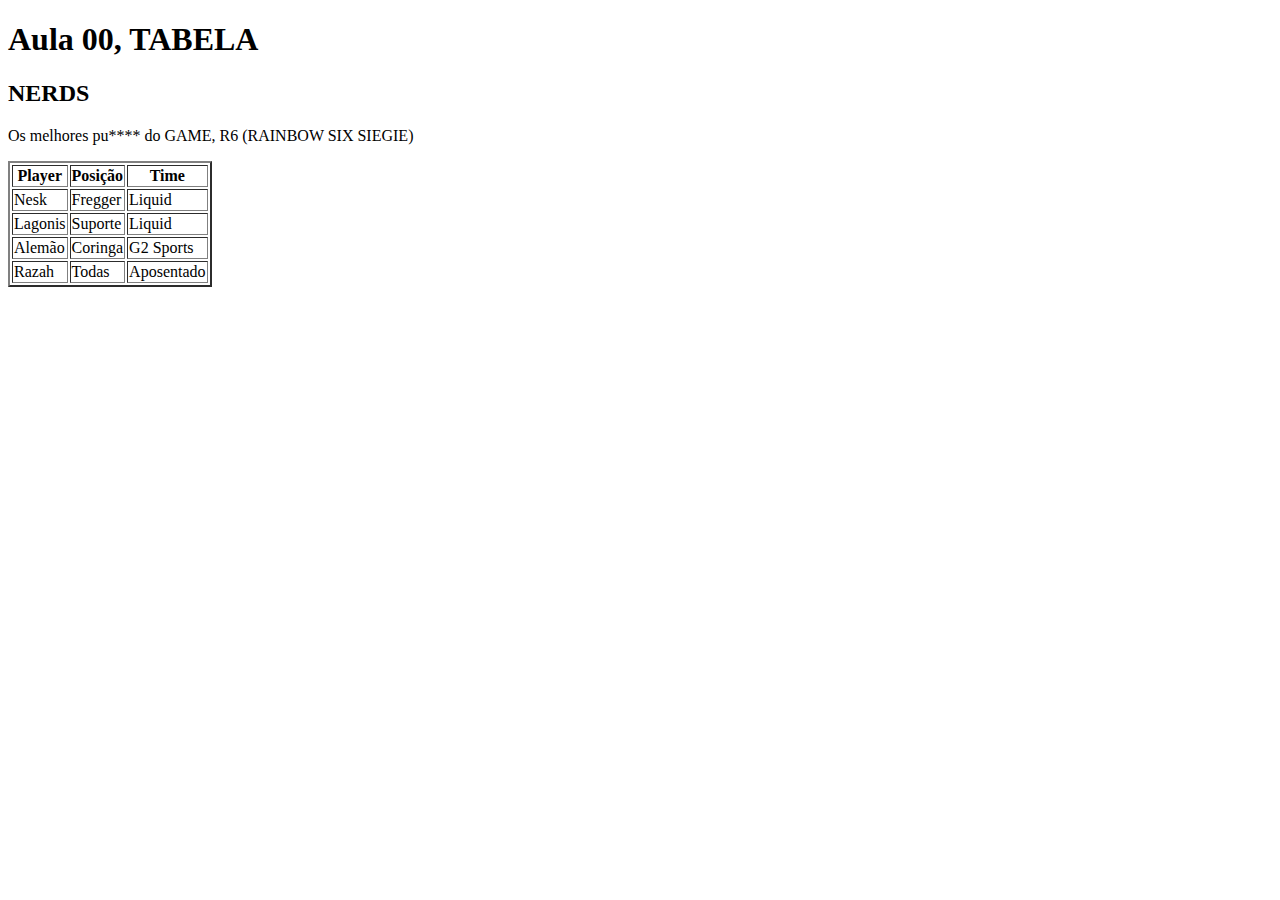
<file: Untitled-1.html>
<!DOCTYPE html>
<html>

<head>
    <title>TABELA AULA-NSEI</title>
</head>

<body>
    <h1>Aula 00, TABELA</h1>

    <h2>NERDS</h2>
    <P>Os melhores pu**** do GAME, R6 (RAINBOW SIX SIEGIE)</P>
<table border="2" cellpading="4">
  <tr>






    
    <th>Player</th>
    <th>Posição</th>
    <th>Time</th>
  </tr>
  <tr>
    <td>Nesk</td>
    <td>Fregger</td>
    <td>Liquid</td>
  </tr>
  <tr>
    <td>Lagonis</td>
    <td>Suporte</td>
    <td>Liquid</td>
  </tr>
<tr>
    <td>Alemão</td>
    <td>Coringa</td>
    <td>G2 Sports</td>
</tr>
<tr>
    <td>Razah</td>
    <td>Todas</td>
    <td>Aposentado</td>
</tr>
</table>

<cheader> 
</cheader>

</html>
</file>
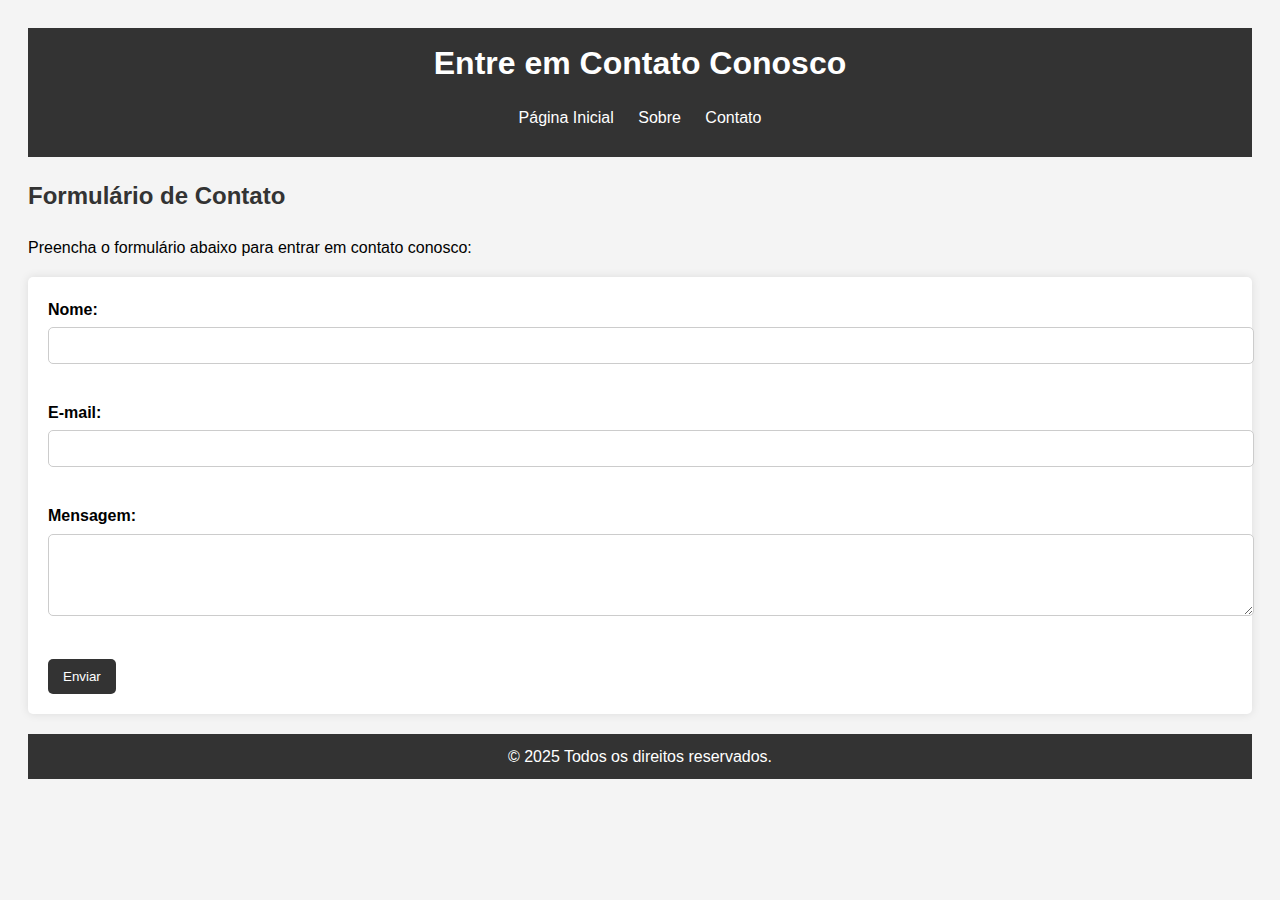
<file: aula001/indexxx.html>
<!DOCTYPE html>
<html lang="pt-br">
<head>
    <meta charset="UTF-8">
    <meta name="viewport" content="width=device-width, initial-scale=1.0">
    <title>Contato</title>
    <link rel="stylesheet" href="style.css">
</head>
<body>
    <header>
        <h1>Entre em Contato Conosco</h1>
        <nav>
            <ul>
                <li><a href="index.html">Página Inicial</a></li>
                <li><a href="sobre.html">Sobre</a></li>
                <li><a href="contato.html">Contato</a></li>
            </ul>
        </nav>
    </header>

    <section>
        <article>
            <h2>Formulário de Contato</h2>
            <p>Preencha o formulário abaixo para entrar em contato conosco:</p>
            <form action="#" method="POST">
                <label for="nome">Nome:</label>
                <input type="text" id="nome" name="nome" required><br><br>
                <label for="email">E-mail:</label>
                <input type="email" id="email" name="email" required><br><br>
                <label for="mensagem">Mensagem:</label><br>
                <textarea id="mensagem" name="mensagem" rows="4" required></textarea><br><br>
                <input type="submit" value="Enviar">
            </form>
        </article>
    </section>

    <footer>
        <p>&copy; 2025 Todos os direitos reservados.</p>
    </footer>
</body>
</html>
</file>
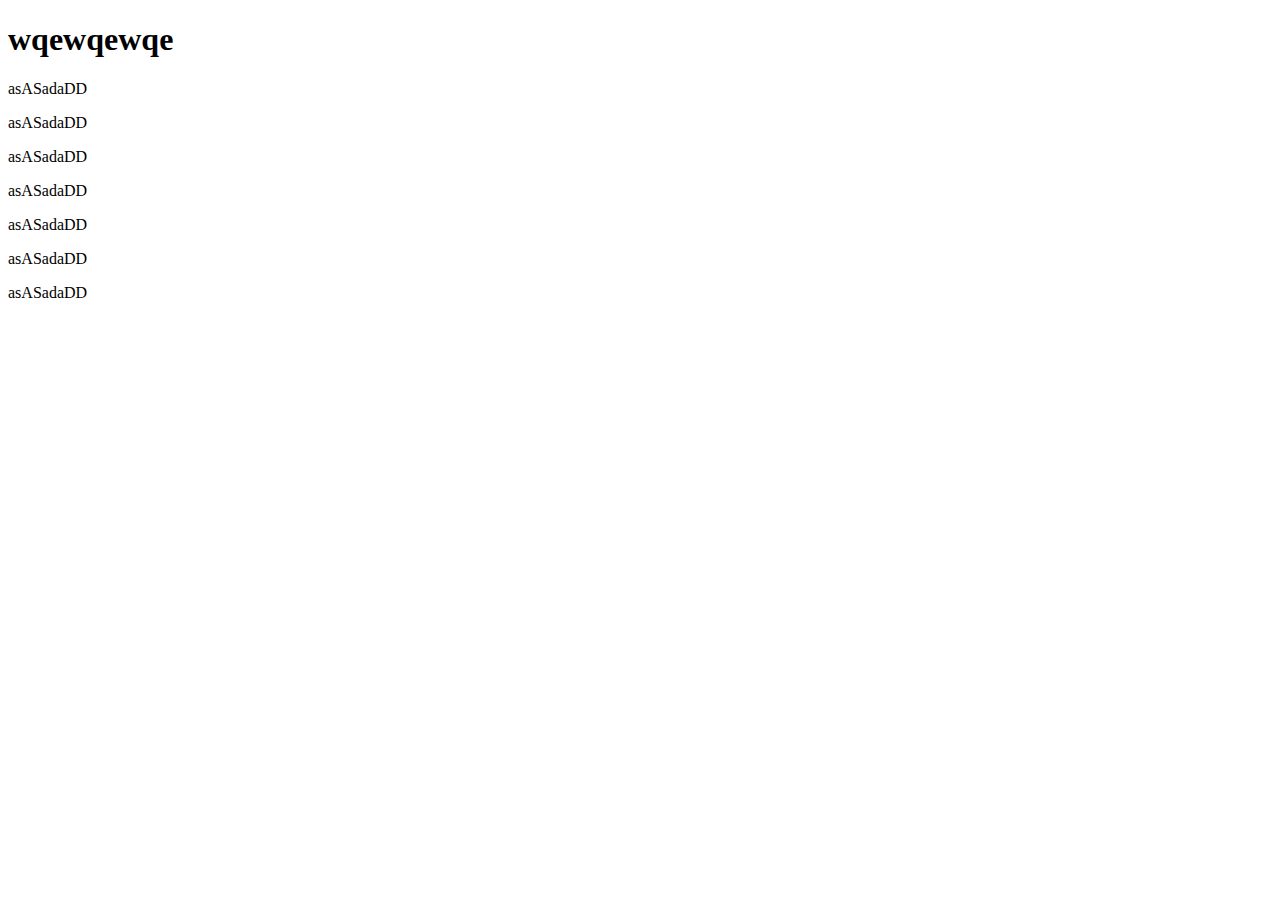
<file: aula001/qql.html>
<!DOCTYPE html>
<html lang="en">
<head>
    <meta charset="UTF-8">
    <meta name="viewport" content="width=device-width, initial-scale=1.0">
    <title>Document</title>
</head>
<body>
    <h1>wqewqewqe</h1>
    <p>asASadaDD</p>

    <p>asASadaDD</p><p>asASadaDD</p><p>asASadaDD</p><p>asASadaDD</p><p>asASadaDD</p><p>asASadaDD</p>
</body>
</html>
</file>
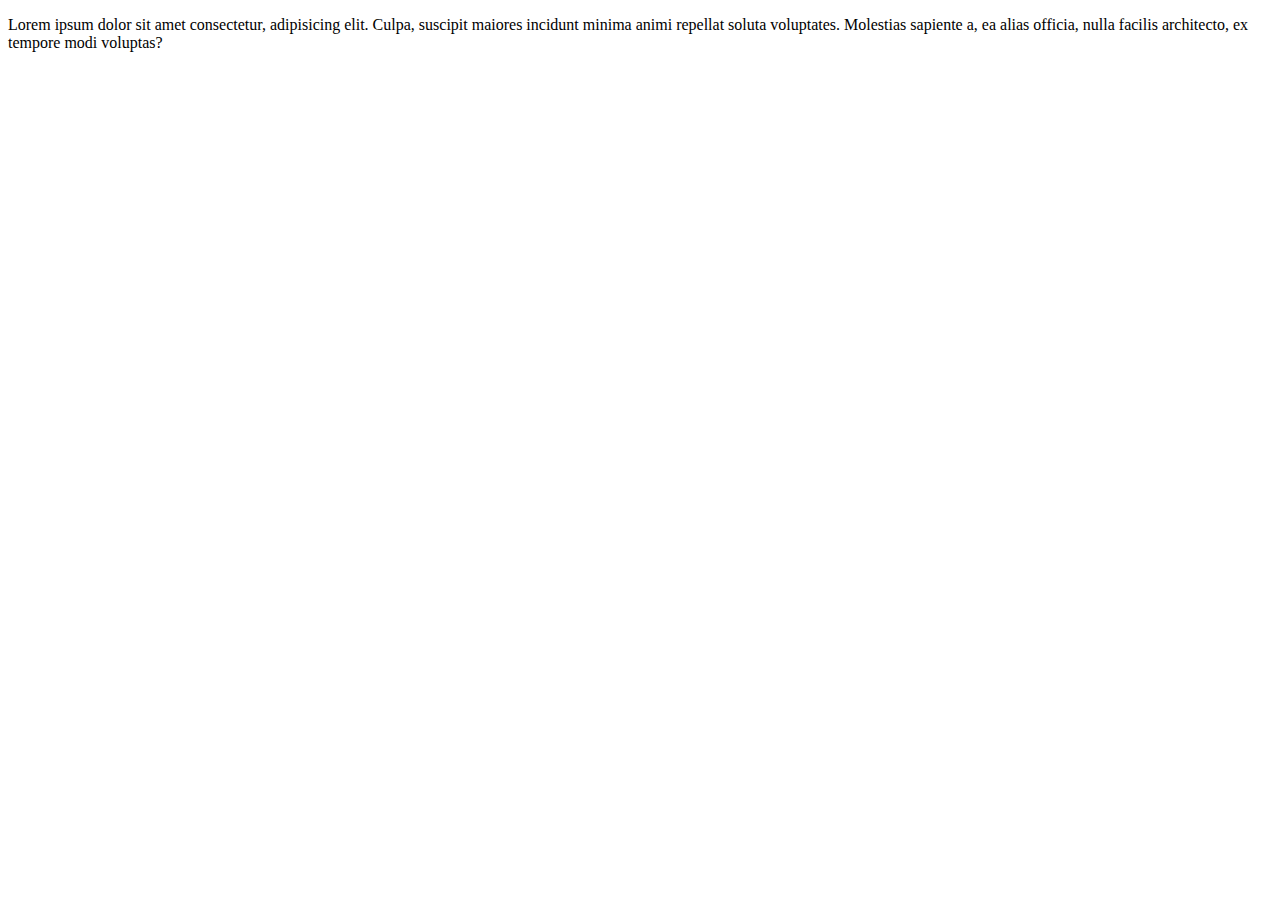
<file: aula001/sobre.html>
<!DOCTYPE html>
<html lang="en">
<head>
    <meta charset="UTF-8">
    <meta name="viewport" content="width=device-width, initial-scale=1.0">
    <title>Document</title>
</head>
<body>
    <p>Lorem ipsum dolor sit amet consectetur, adipisicing elit. Culpa, suscipit maiores incidunt minima animi repellat soluta voluptates. Molestias sapiente a, ea alias officia, nulla facilis architecto, ex tempore modi voluptas?</p>
</body>
</html>
</file>
<file: aula001/style.css>
#homepage
    /* Reset de estilos */
* {
    margin: 0;
    padding: 0;
    box-sizing: border-box;
}

body {
    font-family: Arial, sans-serif;
    line-height: 1.6;
    background-color: #f4f4f4;
    padding: 20px;
}

header {
    background-color: #333;
    color: white;
    padding: 10px 0;
    text-align: center;
}

header h1 {
    margin: 0;
}

nav ul {
    list-style-type: none;
    padding: 0;
}

nav ul li {
    display: inline;
    margin: 0 10px;
}

nav ul li a {
    color: white;
    text-decoration: none;
}

section {
    margin: 20px 0;
}

article {
    margin-bottom: 20px;
}

article h2 {
    color: #333;
}

span.destaque {
    font-weight: bold;
    color: #d35400;
}

footer {
    text-align: center;
    margin-top: 20px;
    padding: 10px;
    background-color: #333;
    color: white;
}

footer p {
    margin: 0;
}

form {
    background-color: #fff;
    padding: 20px;
    border-radius: 5px;
    box-shadow: 0 0 10px rgba(0, 0, 0, 0.1);
}

form label {
    font-weight: bold;
}

form input[type="text"],
form input[type="email"],
form textarea {
    width: 100%;
    padding: 10px;
    margin-top: 5px;
    margin-bottom: 10px;
    border: 1px solid #ccc;
    border-radius: 5px;
}

form input[type="submit"] {
    background-color: #333;
    color: white;
    padding: 10px 15px;
    border: none;
    border-radius: 5px;
    cursor: pointer;
}

form input[type="submit"]:hover {
    background-color: #d35400;
}
</file>
